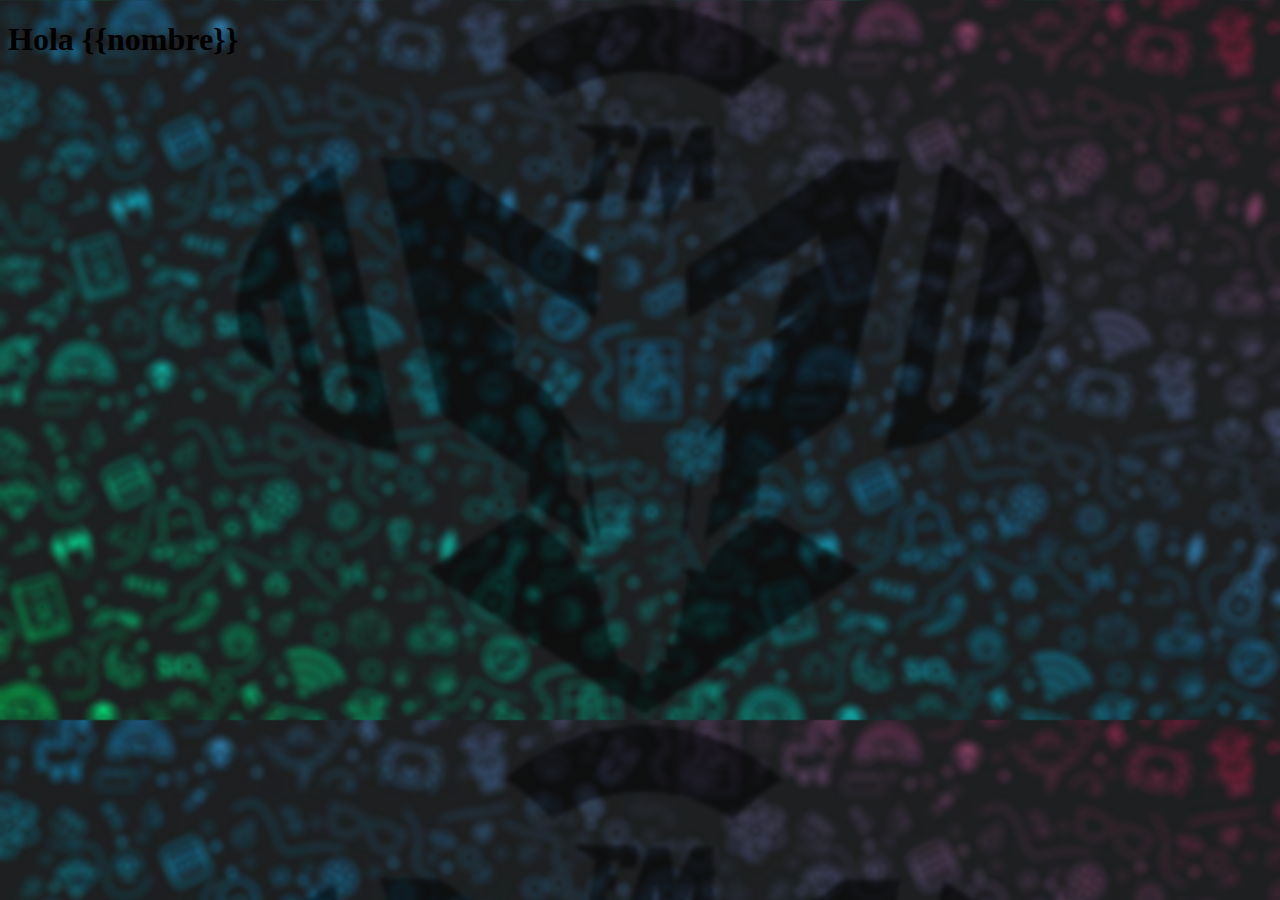
<file: templates/index.html>
<!DOCTYPE html>
<html lang="en">

<head>
  <meta charset="UTF-8">
  <meta http-equiv="X-UA-Compatible" content="IE=edge">
  <meta name="viewport" content="width=device-width, initial-scale=1.0">
  <title>Hola Mundo</title>
  <link rel="stylesheet" type="text/css" href="/static/estilos.css">
  <link rel="icon" href="/static/favicon.png" type="image/x-icon">
</head>

<body>
  <H1>Hola {{nombre}}</H1>
</body>

</html>
</file>
<file: static/estilos.css>
/* Estilo para dispositivos móviles */
@media only screen and (max-width: 600px) {
  body {
    background-image: url("fondoVertical.webp");
    background-size: cover;
  }
}

/* Estilo para dispositivos de escritorio */
@media only screen and (min-width: 768px) {
  body {
    background-image: url("fondo.webp");
    background-size: cover;
  }
}
</file>
